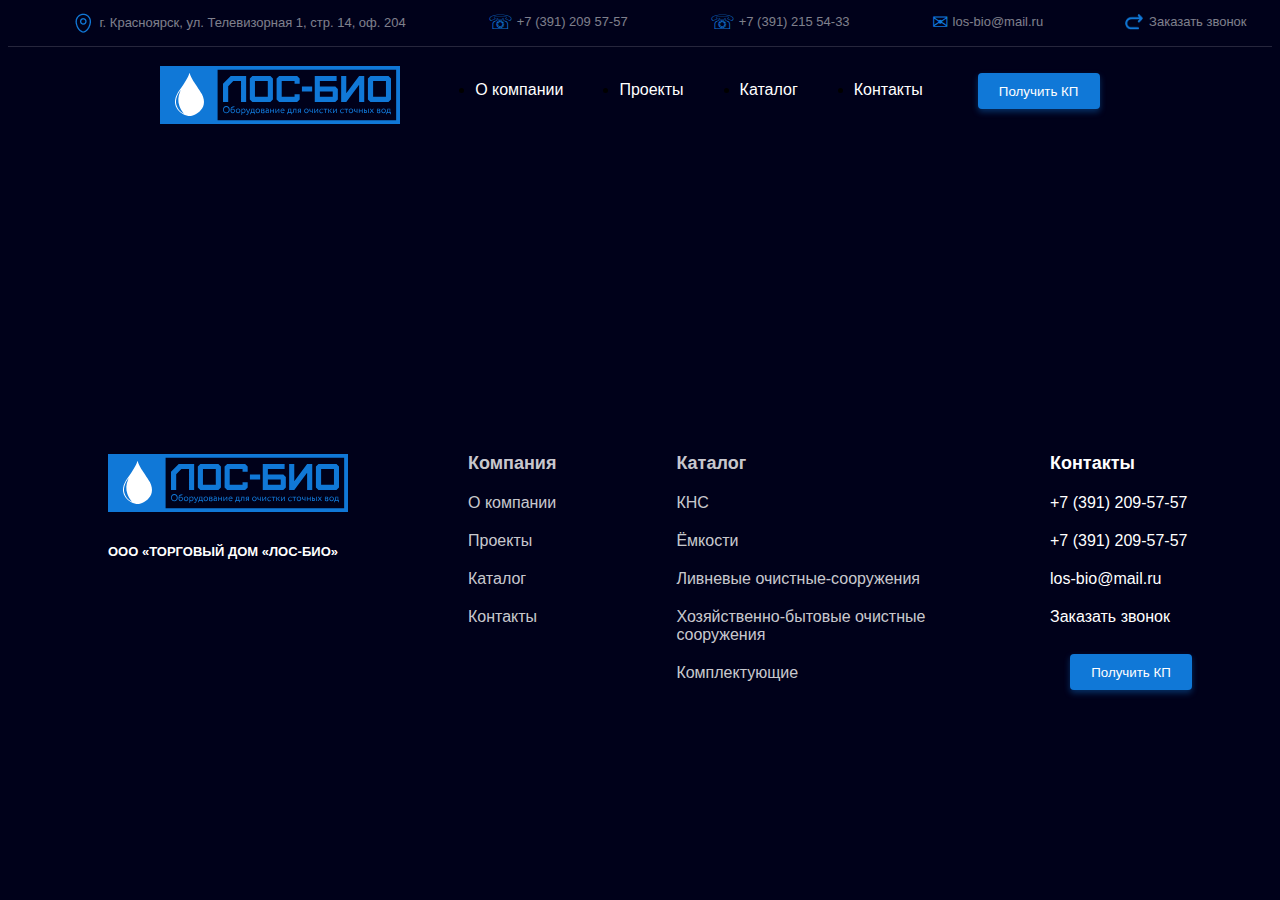
<file: index.html>
<!DOCTYPE html>
<html lang="en">

<head>
    <meta charset="UTF-8">
    <meta name="viewport" content="width=device-width, initial-scale=1.0">
    <link rel="stylesheet" href="styles/style.css">
    <title>Codewin Project</title>
</head>

<body class="page">

    <header class="header">
        <nav class="header__contacts">
            <ul class="header__contacts-list">
                <li class="header__contacts-list_gps">
                    <a href="#">
                        <img class="ico_gps" src="image/gps.png" alt="GPS Icon">
                        <span>г. Красноярск, ул. Телевизорная 1, стр. 14, оф. 204</span>
                    </a>
                </li>

                <li class="header__contacts-list_phone">
                    <a href="#">+7 (391) 209 57-57</a>
                </li>
                <li class="header__contacts-list_phone">
                    <a href="#">+7 (391) 215 54-33</a>
                </li>
                <li class="header__contacts-list_mail">
                    <a href="mailto:los-bio@mail.ru"> los-bio@mail.ru</a>
                </li>
                <li class="header__contacts-list_back">
                    <a href="#">
                        <img class="ico_back" src="image/back.png" alt="Back Icon">
                        <span> Заказать звонок</span>
                    </a>
                </li>
            </ul>
        </nav>

        <section class="header__navigation">
            <img class="header__logo" src="image/logo.svg" alt="logo">
            <nav class="header__main-nav">
                <ul class="header__main-nav-list">
                    <li class="under_border"><a href="">О компании</a></li>
                    <li class="under_border"><a href="">Проекты</a></li>
                    <li class="under_border"><a href="">Каталог</a></li>
                    <li class="under_border"><a href="">Контакты</a></li>
                </ul>
            </nav>
            <button class="header__main-btn">
                Получить КП
            </button>
        </section>

        <section>
            <div id="slides-container" class="slider"></div>
            <div class="slider-dots" id="slider-dots"></div>
        </section>
    </header>

    <section id="advantage" class="advantages-section"></section>

    <footer>
        <nav class="footer__cont">
            <ul class="footer__list-menu">
                <li class="footer__list-logo">
                    <img class="footer__logo" src="image/logo.svg" alt="logo">
                    <a class="footer__logo-text">ООО «ТОРГОВЫЙ ДОМ «ЛОС-БИО»</a>
                </li>
                <li class="footer__list-company">
                    <a class="company-title">Компания</a>
                    <a href="#">О компании</a>
                    <a href="#">Проекты</a>
                    <a href="#">Каталог</a>
                    <a href="#">Контакты</a>
                </li>
                <li class="footer__list-catalog">
                    <a class="catalog-title">Каталог</a>
                    <a href="#">КНС</a>
                    <a href="#">Ёмкости</a>
                    <a href="#">Ливневые
                        очистные-сооружения</a>
                    <a href="#">Хозяйственно-бытовые очистные сооружения</a>
                    <a href="#">Комплектующие</a>
                </li>
                <li class="footer__list-contacts">
                    <a class="contacts-title">Контакты</a>
                    <a href="#" class="header__contacts-list_phone">+7 (391) 209-57-57</a>
                    <a href="#" class="header__contacts-list_phone">+7 (391) 209-57-57</a>
                    <a href="mailto:los-bio@mail.ru" class="header__contacts-list_mail">los-bio@mail.ru</a>
                    <a href="#" class="header__contacts-list_back">
                        <span> Заказать звонок</span>
                    </a>
                    <button class="header__main-btn">Получить КП</button>
                </li>
            </ul>
        </nav>
    </footer>

</body>

<script src="main/index.js"></script>

</html>
</file>
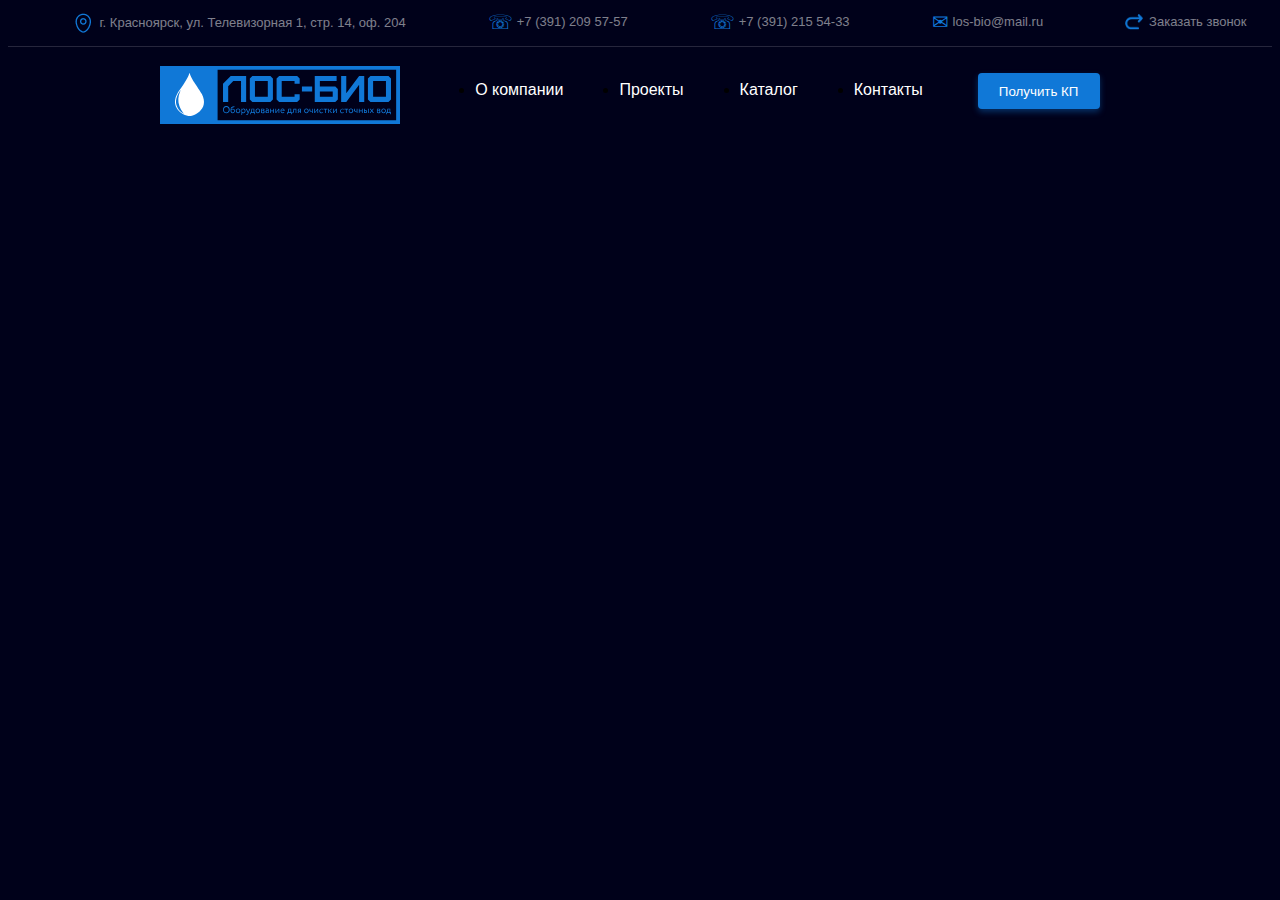
<file: src/index.html>
<!DOCTYPE html>
<html lang="en">

<head>
    <meta charset="UTF-8">
    <meta name="viewport" content="width=device-width, initial-scale=1.0">
    <link rel="stylesheet" href="styles/style.css">
    <title>Codewin Project</title>
</head>

<body class="page">

    <header class="header">
        <nav class="header__contacts">
            <ul class="header__contacts-list">
                <li class="header__contacts-list_gps">
                    <a href="#">
                        <img class="ico_gps" src="image/gps.png" alt="GPS Icon">
                        <span>г. Красноярск, ул. Телевизорная 1, стр. 14, оф. 204</span>
                    </a>
                </li>

                <li class="header__contacts-list_phone">
                    <a href="#">+7 (391) 209 57-57</a>
                </li>
                <li class="header__contacts-list_phone">
                    <a href="#">+7 (391) 215 54-33</a>
                </li>
                <li class="header__contacts-list_mail">
                    <a href="mailto:los-bio@mail.ru"> los-bio@mail.ru</a>
                </li>
                <li class="header__contacts-list_back">
                    <a href="#">
                        <img class="ico_back" src="image/back.png" alt="Back Icon">
                        <span> Заказать звонок</span>
                    </a>
                </li>
            </ul>
        </nav>

        <section class="header__navigation">
            <img class="header__logo" src="image/logo.svg" alt="logo">
            <nav class="header__main-nav">
                <ul class="header__main-nav-list">
                    <li><a href="">О компании</a></li>
                    <li><a href="">Проекты</a></li>
                    <li><a href="">Каталог</a></li>
                    <li><a href="">Контакты</a></li>
                </ul>
            </nav>
            <button class="header__main-btn">
                Получить КП
            </button>
        </section>

        <section>
            <div id="slides-container" class="slider"></div>
            <div class="slider-dots" id="slider-dots"></div>
        </section>


    </header>
</body>

<script src="main/index.js"></script>

</html>
</file>
<file: styles/style.css>
.page {
    background-color: #00011A;
    font-family: Gilroy, sans-serif;
}

/* Блок с контактными данными */

.header__contacts-list {
    display: flex;
    flex-direction: row;
    justify-content: center;
    gap: 82px;

    font-size: 13px;
    line-height: 141%;
}

.header__contacts ul {
    list-style: none;
}

.header__contacts a {
    text-decoration: none;
    color: #FFFFFF;
}

.header__contacts-list_mail a {
    display: flex;
    align-items: center;
    gap: 4px;
}

.header__contacts-list_mail a::before {
    content: "\2709";
    font-size: 20px;
    color: #1078D7;
}

.header__contacts-list_phone a {
    display: flex;
    align-items: center;
    gap: 4px;
}

.header__contacts-list_phone a::before {
    content: "\260F";
    font-size: 20px;
    color: #1078D7;
}

.header__contacts-list_gps a {
    display: flex;
    align-items: center;
    gap: 6px;
}

.header__contacts-list_back a {
    display: flex;
    align-items: center;
    gap: 6px;
}

.ico_gps {
    width: 20px;
    height: 20px;
    object-fit: contain;
}

.ico_back {
    width: 18px;
    height: 18px;
    object-fit: contain;
}

.header__contacts {
    border-bottom: 1px solid #FFFFFF26;
}

.header__contacts a {
    color: rgba(255, 255, 255, 0.5);
    transition: color 0.5s ease;
}

.header__contacts:hover a {
    color: rgba(255, 255, 255, 1);
}

@media screen and (max-width: 1239px) {
    .header__contacts {
        display: none;
    }
}

/* Блок с лого */

.header__navigation {
    margin: 18px 135px;
    display: flex;
    flex-direction: row;
    justify-content: space-around;
}

.header__main-nav-list {
    display: flex;
    flex-direction: row;
    gap: 56px;
}

.header__main-nav-list ul {
    list-style: none;
}

.header__main-nav-list a {
    text-decoration: none;
    color: #FFFFFF;
}

.header__main-btn {
    width: 122px;
    height: 36px;
    margin: 8px 20px;
    background-color: #1078D7;
    color: #FFFFFF;
    border-radius: 4px;
    border: none;
    transition: transform 0.15s ease, box-shadow 0.15s ease;
    box-shadow: 0 3px 6px rgba(16, 120, 215, 0.4);
    cursor: pointer;
    user-select: none;
    outline: none;
}

.header__main-btn:hover {
    box-shadow: 0 5px 12px rgba(16, 120, 215, 0.7);
}

.header__main-btn:active {
    transform: scale(0.9);
    box-shadow: 0 2px 4px rgba(16, 120, 215, 0.9);
    transition-duration: 0.05s;
}

@media screen and (max-width: 767px) {
    .header__navigation {
        flex-direction: column; 
        align-items: center; 
        margin: 10px;
    }

    .header__main-nav-list {
        flex-direction: column; 
        gap: 20px; 
    }

    .header__main-btn {
        width: 100%;
        height: 48px; 
        margin: 10px 0; 
    }
}

.under_border:hover {
    border-bottom: 1px solid #ffffff;
}

/* Слайдер */

.slider {
  position: relative;
  width: 100%;
  max-width: 1048px;
  margin: 0 auto;
  overflow: hidden;
  min-height: 100px; 
}

.slide {
  width: 100%;
  background-color: rgba(255, 255, 255, 0.05);
  border-radius: 12px;
  padding: 20px;
  color: white;
  transition: transform 0.5s ease, opacity 0.5s ease;
  background-color: transparent;

}

.slide.slide-out {
  transform: translateX(-100%);
  opacity: 0;
  position: absolute;
  top: 0;
  left: 0;
}

.slide.slide-in {
  transform: translateX(100%);
  opacity: 0;
  position: absolute;
  top: 0;
  left: 0;
}

.slide.active {
  position: relative;
  transform: translateX(0);
  opacity: 1;
}


.slider-dots {
  display: flex;
  justify-content: center;
  gap: 8px;
  margin-top: 20px;
  margin-bottom: 10px;
}


.slider-dot {
  width: 10px;
  height: 10px;
  background-color: rgba(255, 255, 255, 0.5);
  border-radius: 50%;
  cursor: pointer;
  transition: background-color 0.3s ease;
}

.slider-dot.active {
  background-color: #ffffff;
}

.slider__btn {
    width: 238px;
    height: 57px;
    border-radius: 12px;
    background-color: rgba(16, 120, 215, 1);
    color: #ffffff;
    margin-top: 40px;
}

.slider__btn:hover {
    box-shadow: 0 5px 12px rgba(16, 120, 215, 0.7);
}

.slider__btn:active {
    transform: scale(0.9);
    box-shadow: 0 2px 4px rgba(16, 120, 215, 0.9);
    transition-duration: 0.05s;
}


.slider_cont_wrapper {
  display: flex;
  justify-content: space-between;
  align-items: center;
  gap: 40px;
}

.slider_cont {
  width: 50%;
}

.slider_image {
  width: 40%;
  max-width: 400px;
  object-fit: contain;
  border-radius: 12px;
}

/* Преимущества */

.advantages-section {
  padding: 40px 20px;
  max-width: 1048px;
  margin: 0 auto;
}

.advantages__grid {
  display: grid;
  grid-template-columns: repeat(2, 1fr);
  gap: 32px;
}

.advantage-card {
  background: rgba(18, 31, 35, 0.5);
  padding: 24px;
  border-radius: 12px;
  color: #fff;
}

.advantage-card h3 {
  margin: 0 0 12px;
  font-size: 20px;
}

.advantage-card p {
  margin: 0;
  font-size: 16px;
  line-height: 1.4;
}

/* Футер */

footer {
  margin: 100px 60px;
}

.footer__list-menu {
  display: flex;
  flex-direction: row;
  gap: 120px;
}

.footer__list-logo {
  width: 240px;
  height: 60px;
  gap: 30px;
}

.footer__logo-text {
  font-size: 13px;
  line-height: 141%;
  font-weight: 600;
}

.footer__list-logo {
  display: flex;
  flex-direction: column;
  color: #FFFFFF;
}

.footer__list-company {
  display: flex;
  flex-direction: column;
  gap: 20px;
}

.footer__list-company a {
  text-decoration: none;
  color: rgba(255, 255, 255, 0.8);
}

.company-title {
  font-weight: bold;
  font-size: 18px;
  color: #FFFFFF;
}

.footer__list-catalog {
  display: flex;
  flex-direction: column;
  gap: 20px;
}

.footer__list-catalog a {
  text-decoration: none;
  color: rgba(255, 255, 255, 0.8);
}

.catalog-title {
  font-weight: bold;
  font-size: 18px;
  color: #FFFFFF;
}

.footer__list-contacts {
  display: flex;
  flex-direction: column;
  gap: 20px;
}

.footer__list-contacts a {
  text-decoration: none;
  color: #FFFFFF;
}

.contacts-title {
  font-weight: bold;
  font-size: 18px;
}
</file>
<file: src/styles/style.css>
.page {
    background-color: #00011A;
    font-family: Gilroy, sans-serif;
}

/* Блок с контактными данными */

.header__contacts-list {
    display: flex;
    flex-direction: row;
    justify-content: center;
    gap: 82px;

    font-size: 13px;
    line-height: 141%;
}

.header__contacts ul {
    list-style: none;
}

.header__contacts a {
    text-decoration: none;
    color: #FFFFFF;
}

.header__contacts-list_mail a {
    display: flex;
    align-items: center;
    gap: 4px;
}

.header__contacts-list_mail a::before {
    content: "\2709";
    font-size: 20px;
    color: #1078D7;
}

.header__contacts-list_phone a {
    display: flex;
    align-items: center;
    gap: 4px;
}

.header__contacts-list_phone a::before {
    content: "\260F";
    font-size: 20px;
    color: #1078D7;
}

.header__contacts-list_gps a {
    display: flex;
    align-items: center;
    gap: 6px;
}

.header__contacts-list_back a {
    display: flex;
    align-items: center;
    gap: 6px;
}

.ico_gps {
    width: 20px;
    height: 20px;
    object-fit: contain;
}

.ico_back {
    width: 18px;
    height: 18px;
    object-fit: contain;
}

.header__contacts {
    border-bottom: 1px solid #FFFFFF26;
}

.header__contacts a {
    color: rgba(255, 255, 255, 0.5);
    transition: color 0.5s ease;
}

.header__contacts:hover a {
    color: rgba(255, 255, 255, 1);
}

@media screen and (max-width: 1239px) {
    .header__contacts {
        display: none;
    }
}

/* Блок с лого */

.header__navigation {
    margin: 18px 135px;
    display: flex;
    flex-direction: row;
    justify-content: space-around;
}

.header__main-nav-list {
    display: flex;
    flex-direction: row;
    gap: 56px;
}

.header__main-nav-list ul {
    list-style: none;
}

.header__main-nav-list a {
    text-decoration: none;
    color: #FFFFFF;
}

.header__main-btn {
    width: 122px;
    height: 36px;
    margin: 8px 20px;
    background-color: #1078D7;
    color: #FFFFFF;
    border-radius: 4px;
    border: none;
    transition: transform 0.15s ease, box-shadow 0.15s ease;
    box-shadow: 0 3px 6px rgba(16, 120, 215, 0.4);
    cursor: pointer;
    user-select: none;
    outline: none;
}

.header__main-btn:hover {
    box-shadow: 0 5px 12px rgba(16, 120, 215, 0.7);
}

.header__main-btn:active {
    transform: scale(0.9);
    box-shadow: 0 2px 4px rgba(16, 120, 215, 0.9);
    transition-duration: 0.05s;
}

@media screen and (max-width: 767px) {
    .header__navigation {
        flex-direction: column; 
        align-items: center; 
        margin: 10px;
    }

    .header__main-nav-list {
        flex-direction: column; 
        gap: 20px; 
    }

    .header__main-btn {
        width: 100%;
        height: 48px; 
        margin: 10px 0; 
    }
}

.slide {
    border: 1px solid #ccc;
    border-radius: 8px;
    padding: 16px;
    margin: 16px 0;
    background-color: #fff;
}

.slide img {
    max-width: 100%;
    height: auto;
    border-radius: 4px;
}
</file>
